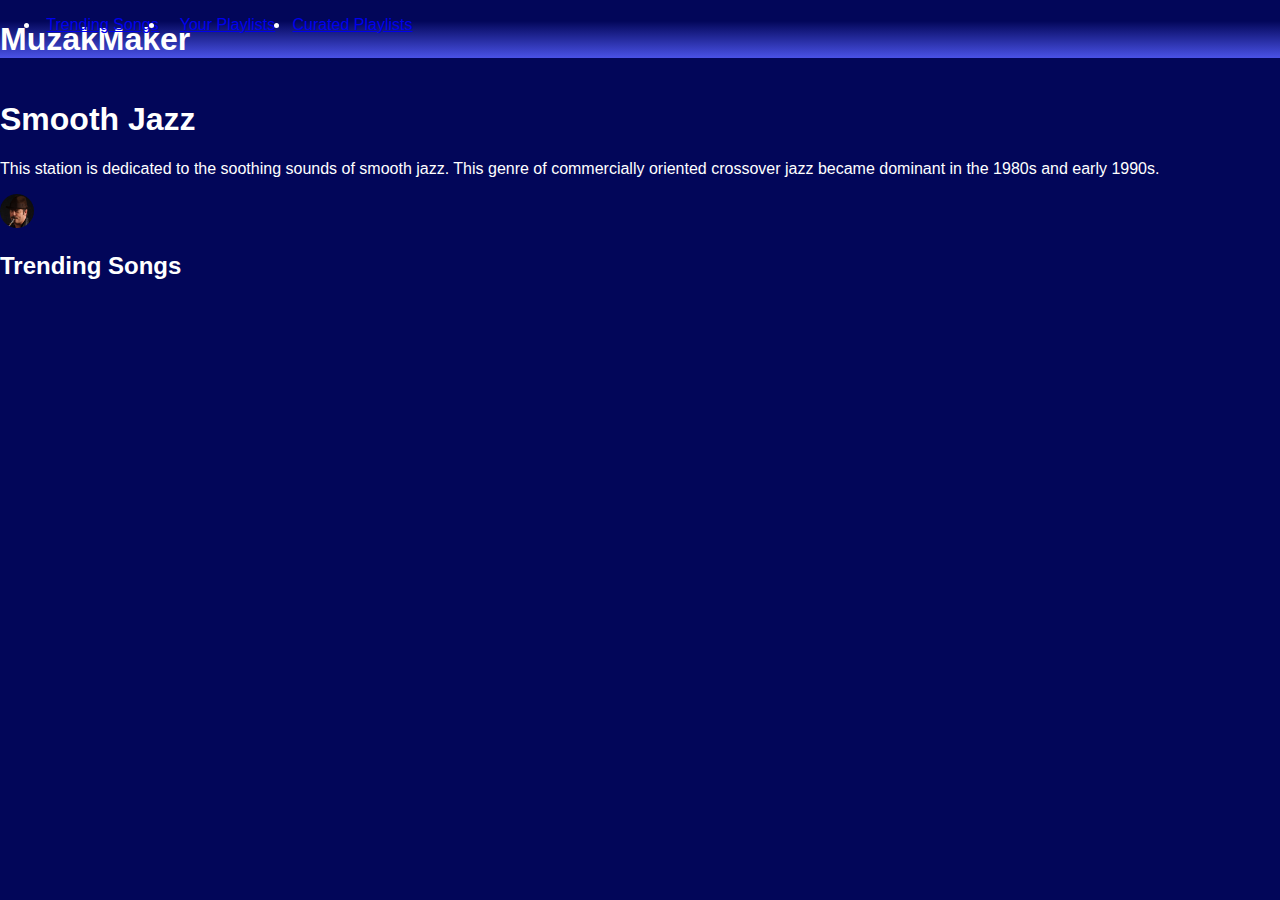
<file: index copy.html>
<!DOCTYPE html>
<html lang="en">
    <body>
        
        <head>
            <title>MuzakMaker</title>
            <meta charset="utf-8" >
            <link href="styles.css" rel="stylesheet">
            <meta name="Author" content="Kylan Phillips">
        </head>
        <header>
            <h1>MuzakMaker</h1>
        </header>


        <nav>
            <ul>
                <li><a href="#TrendingSongs">Trending Songs</a></li>
                <li><a href="#YourPlaylists">Your Playlists</a></li>
                <li><a href="#CuratedPlaylists">Curated Playlists</a></li>
            </ul>
        </nav>
    <main>
        <section id="SmoothJazz">
            <h1>Smooth Jazz</h1>
            <p>This station is dedicated to the soothing sounds of smooth jazz. This genre of commercially oriented crossover jazz became dominant in the 1980s and early 1990s. </p>
            <img src="duke-silver.png" alt="Duke Silver Image">
        </section>

        <section id="TrendingSongs">
            <h2>Trending Songs</h2>
</file>
<file: styles.css>
html {
  background-color: #020659;
  font-family: Arial, serif;
}

body {
    margin: auto;
}

header {
    background: linear-gradient(#020659, #4a52e6);
}

header, nav, p, h1, h2, h3 {
    color: white;
}

nav li a {
    list-style: none;
    display:inline-block;
    width:125px;
    height:25px;
    text-align: center;
    

}
nav a:hover {
    background-color:#590242; 

}

#TrendingSongs {
    grid-column-start: 1;
    grid-column-end: 3;
}
#YourPlaylists {
    grid-column-start: 1;
    grid-column-end: 2;
}
#CuratedPlaylists {
    grid-column-start: 1;
    grid-column-end: 3;
}

@media screen and (min-width: 375px) {
    nav ul {
        display:grid;
    }

    main {
        display: grid;

    }
}

ul {
    overflow: hidden;
    max-height: 0;
    transition: max-height .2s ease-out;
}
label {
    cursor: pointer;
    display: inline-block;
    padding: 28px 20px;
    position: relative;
    user-select: none;
}
label span {
    background-color: #ffffff;
    display: block;
    height: 2px;
    position: relative;
    transition: background-color .2s ease-out;
    width: 18px;
}
label span:before, label span:after {
    background: #ffffff;
    content: '';
    display: block;
    height: 100%;
    position: absolute;
    transition: all .2s ease-out;
    width: 100%;
}
label span:before {
    top: 5px;
}
label span:after {
    top: -5px;
}
input {
    display: none;
}
input:checked ~ ul {
    max-height: 500px;
}
input:checked ~ label span {
    background: transparent;
}
input:checked ~ label span:before {
    transform: rotate(-45deg);
}
input:checked ~ label span:after {
    transform: rotate(45deg);
}
input:checked ~ label:not(.steps) span:before, input:checked ~ label:not(.steps) span:after {
    top: 0;
}

@media screen and (min-width:834px) {
    ul {
        overflow: visible;
        position: absolute;
        top: 0;
        display: grid;
        grid-template-columns: 1fr 1fr 1fr 1fr 1fr;
    }
    label span, input {
        display: none;
    }
}
</file>
